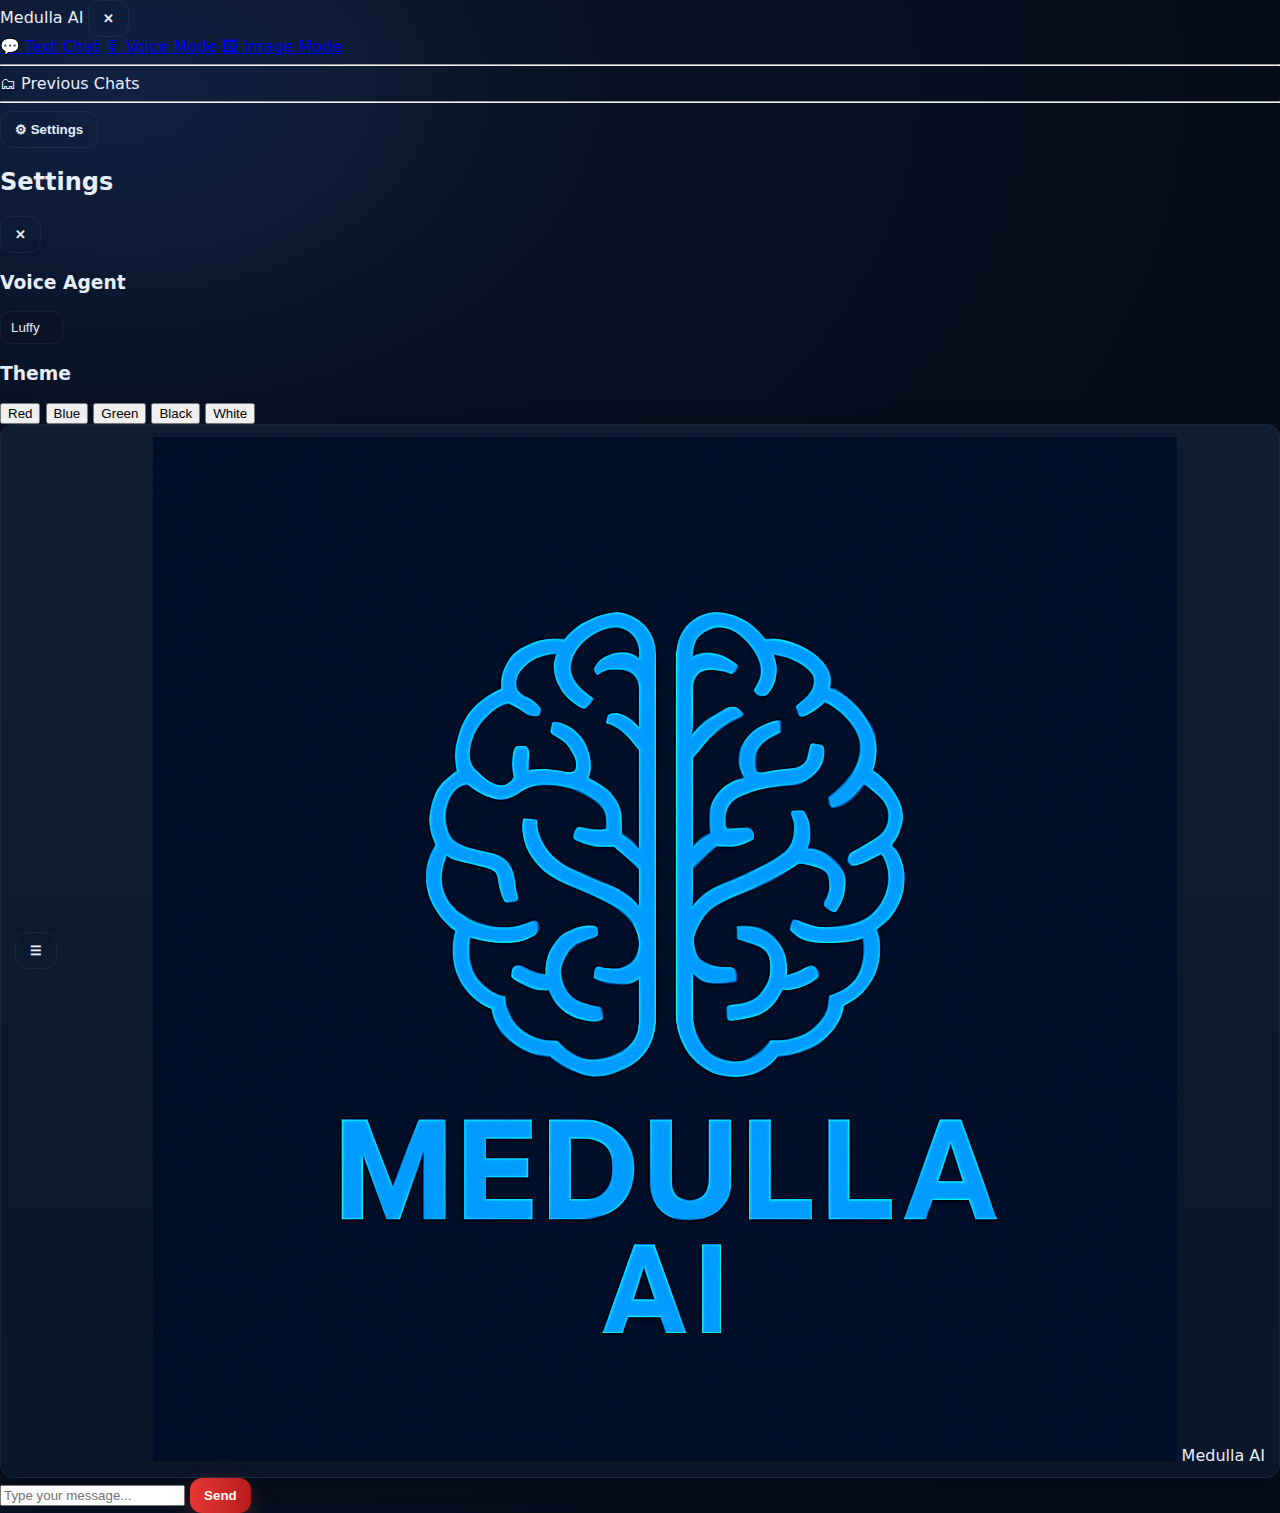
<file: templates/index.html>
<!doctype html>
<html lang="en">
<head>
  <meta charset="utf-8"/>
  <meta name="viewport" content="width=device-width, initial-scale=1"/>
  <title>Medulla AI — Chat</title>
  <link rel="stylesheet" href="/static/style.css"/>
</head>
<body class="theme-red">

<!-- ============ SIDEBAR DRAWER ============ -->
<aside id="sidebar" class="sidebar hidden">
  <div class="sidebar-head">
    <span class="side-title">Medulla AI</span>
    <button id="closeSidebar" class="btn ghost sm">✕</button>
  </div>

  <nav class="side-nav">
    <a href="/" class="active">💬 Text Chat</a>
    <a href="/voice">🎙 Voice Mode</a>
    <a href="/image">🖼 Image Mode</a>
  </nav>

  <hr class="side-hr">

  <div class="side-chats">
    <div class="side-chats-head">🗂 Previous Chats</div>
    <div id="chatList" class="chat-list"><!-- filled by JS --></div>
  </div>

  <hr class="side-hr">

  <button id="openSettings" class="btn ghost full">⚙ Settings</button>
</aside>

<div id="overlay" class="overlay hidden"></div>

<!-- ============ SETTINGS MODAL (FULLSCREEN M1) ============ -->
<div id="settingsModal" class="modal hidden">
  <div class="modal-head">
    <h2>Settings</h2>
    <button id="closeSettings" class="btn ghost sm">✕</button>
  </div>

  <section class="settings-section">
    <h3>Voice Agent</h3>
    <select id="agentSelect" class="select">
      <option>Luffy</option>
      <option>Naruto</option>
      <option>Nami</option>
      <option>Sita</option>
    </select>
  </section>

  <section class="settings-section">
    <h3>Theme</h3>
    <div class="theme-row">
      <button class="theme-btn" data-theme="red">Red</button>
      <button class="theme-btn" data-theme="blue">Blue</button>
      <button class="theme-btn" data-theme="green">Green</button>
      <button class="theme-btn" data-theme="black">Black</button>
      <button class="theme-btn" data-theme="white">White</button>
    </div>
  </section>
</div>

<!-- ============ TOP BAR ============ -->
<header class="topbar">
  <button id="openSidebar" class="btn ghost sm">☰</button>
  <div class="brand">
    <img src="/static/logo.png.png" class="logo">
    <span class="brand-title">Medulla AI</span>
  </div>
</header>

<!-- ============ CHAT PANEL ============ -->
<main class="chat-area">
  <div id="chat" class="chat-log"></div>

  <div class="chat-input-row">
    <input id="input" type="text" placeholder="Type your message..." autocomplete="off">
    <button id="send" class="btn accent">Send</button>
  </div>
</main>

<script>
/* ========== BASIC SIDEBAR TOGGLE ========== */
const sidebar  = document.getElementById("sidebar");
const overlay  = document.getElementById("overlay");
document.getElementById("openSidebar").onclick = ()=>{
  sidebar.classList.remove("hidden");

  </script>
</body>
</html>
</file>
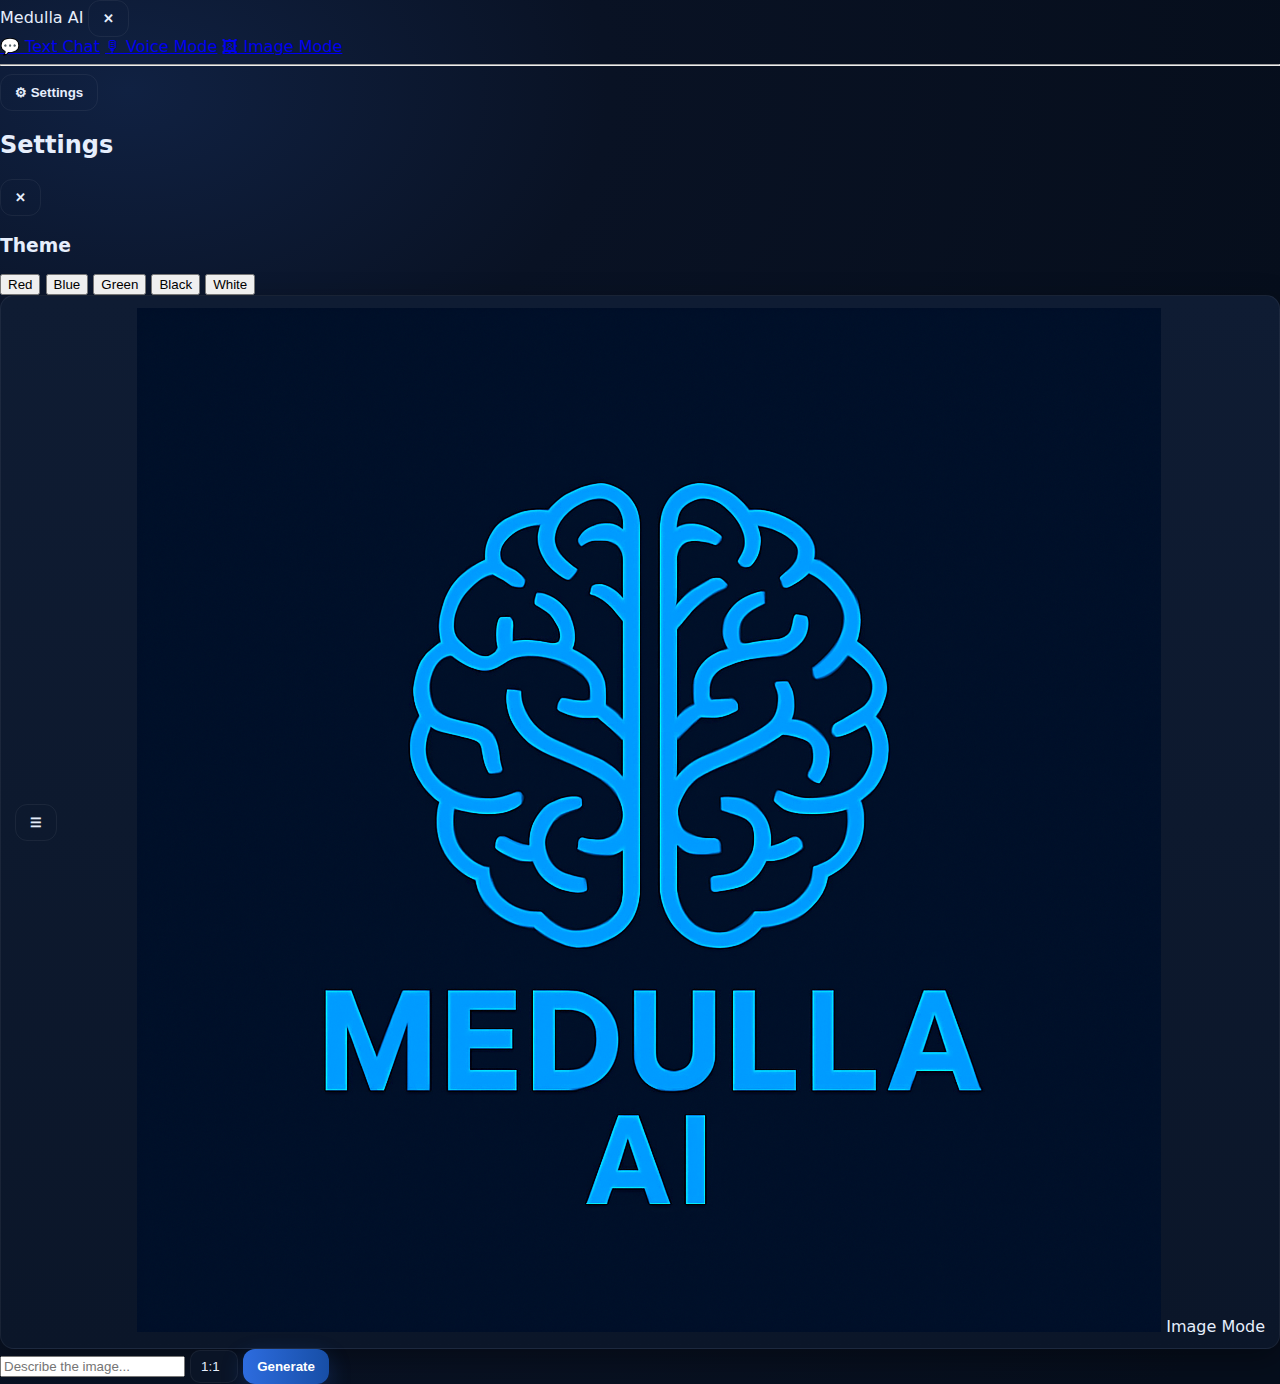
<file: templates/image.html>
<!doctype html>
<html lang="en">
<head>
  <meta charset="utf-8"/>
  <meta name="viewport" content="width=device-width, initial-scale=1"/>
  <title>Medulla AI — Image Mode</title>
  <link rel="stylesheet" href="/static/style.css"/>
</head>
<body class="theme-red">

<!-- ============ SIDEBAR ============ -->
<aside id="sidebar" class="sidebar hidden">
  <div class="sidebar-head">
    <span class="side-title">Medulla AI</span>
    <button id="closeSidebar" class="btn ghost sm">✕</button>
  </div>
  <nav class="side-nav">
    <a href="/">💬 Text Chat</a>
    <a href="/voice">🎙 Voice Mode</a>
    <a href="/image" class="active">🖼 Image Mode</a>
  </nav>
  <hr class="side-hr">
  <button id="openSettings" class="btn ghost full">⚙ Settings</button>
</aside>
<div id="overlay" class="overlay hidden"></div>

<!-- ============ SETTINGS MODAL (FULLSCREEN) ============ -->
<div id="settingsModal" class="modal hidden">
  <div class="modal-head">
    <h2>Settings</h2>
    <button id="closeSettings" class="btn ghost sm">✕</button>
  </div>
  <section class="settings-section">
    <h3>Theme</h3>
    <div class="theme-row">
      <button class="theme-btn" data-theme="red">Red</button>
      <button class="theme-btn" data-theme="blue">Blue</button>
      <button class="theme-btn" data-theme="green">Green</button>
      <button class="theme-btn" data-theme="black">Black</button>
      <button class="theme-btn" data-theme="white">White</button>
    </div>
  </section>
</div>

<!-- ============ TOP BAR ============ -->
<header class="topbar">
  <button id="openSidebar" class="btn ghost sm">☰</button>
  <div class="brand">
    <img src="/static/logo.png.png" class="logo">
    <span class="brand-title">Image Mode</span>
  </div>
</header>

<!-- ============ IMAGE UI ============ -->
<main class="image-area">
  <div class="image-input-row">
    <input id="imgPrompt" type="text" placeholder="Describe the image...">
    <select id="imgRatio" class="select">
      <option value="">1:1</option>
      <option value="16:9">16:9</option>
      <option value="9:16">9:16</option>
      <option value="4:3">4:3</option>
      <option value="3:4">3:4</option>
    </select>
    <button id="imgGen" class="btn primary">Generate</button>
  </div>

  <div id="imgStatus" class="status hidden"></div>
  <div id="imgResult" class="img-grid"></div>
</main>

<script>
/* ===== SIDEBAR & SETTINGS ===== */
const sidebar=document.getElementById("sidebar");
const overlay=document.getElementById("overlay");
document.getElementById("openSidebar").onclick=()=>{sidebar.classList.remove("hidden");overlay.classList.remove("hidden");};
document.getElementById("closeSidebar").onclick=
overlay.onclick=()=>{sidebar.classList.add("hidden");overlay.classList.add("hidden");};

const settingsModal=document.getElementById("settingsModal");
document.getElementById("openSettings").onclick=()=>{settingsModal.classList.remove("hidden");overlay.classList.remove("hidden");};
document.getElementById("closeSettings").onclick=()=>{settingsModal.classList.add("hidden");overlay.classList.add("hidden");};

/* ===== IMAGE GENERATE ===== */
const promptI=document.getElementById("imgPrompt");
const ratioI=document.getElementById("imgRatio");
const imgGen=document.getElementById("imgGen");
const imgStatus=document.getElementById("imgStatus");
const imgResult=document.getElementById("imgResult");

function setImgStatus(t,show=true){
  imgStatus.innerText=t||"";
  imgStatus.className="status "+(show?"":"hidden");
}

imgGen.onclick=async()=>{
  const prompt=promptI.value.trim();
  if(!prompt)return;
  setImgStatus("Generating…",true);
  try{
    const r=await fetch("/image",{method:"POST",headers:{"Content-Type":"application/json"},
      body:JSON.stringify({prompt,aspect_ratio:ratioI.value})});
    const d=await r.json();
    if(d.error){setImgStatus("Error: "+d.error,true);return;}
    setImgStatus("",false);

    const wrap=document.createElement("div");
    wrap.className="img-wrap";

    const img=document.createElement("img");
    img.src=d.image;
    img.className="gen-img";

    const dl=document.createElement("a");
    dl.className="download-btn";
    dl.href=d.image;
    dl.download="medulla_image.png";
    dl.innerText="⬇";

    wrap.appendChild(img);
    wrap.appendChild(dl);
    imgResult.appendChild(wrap);

  }catch(e){
    setImgStatus("Network error",true);
  }
};
</script>
</body>
</html>
</file>
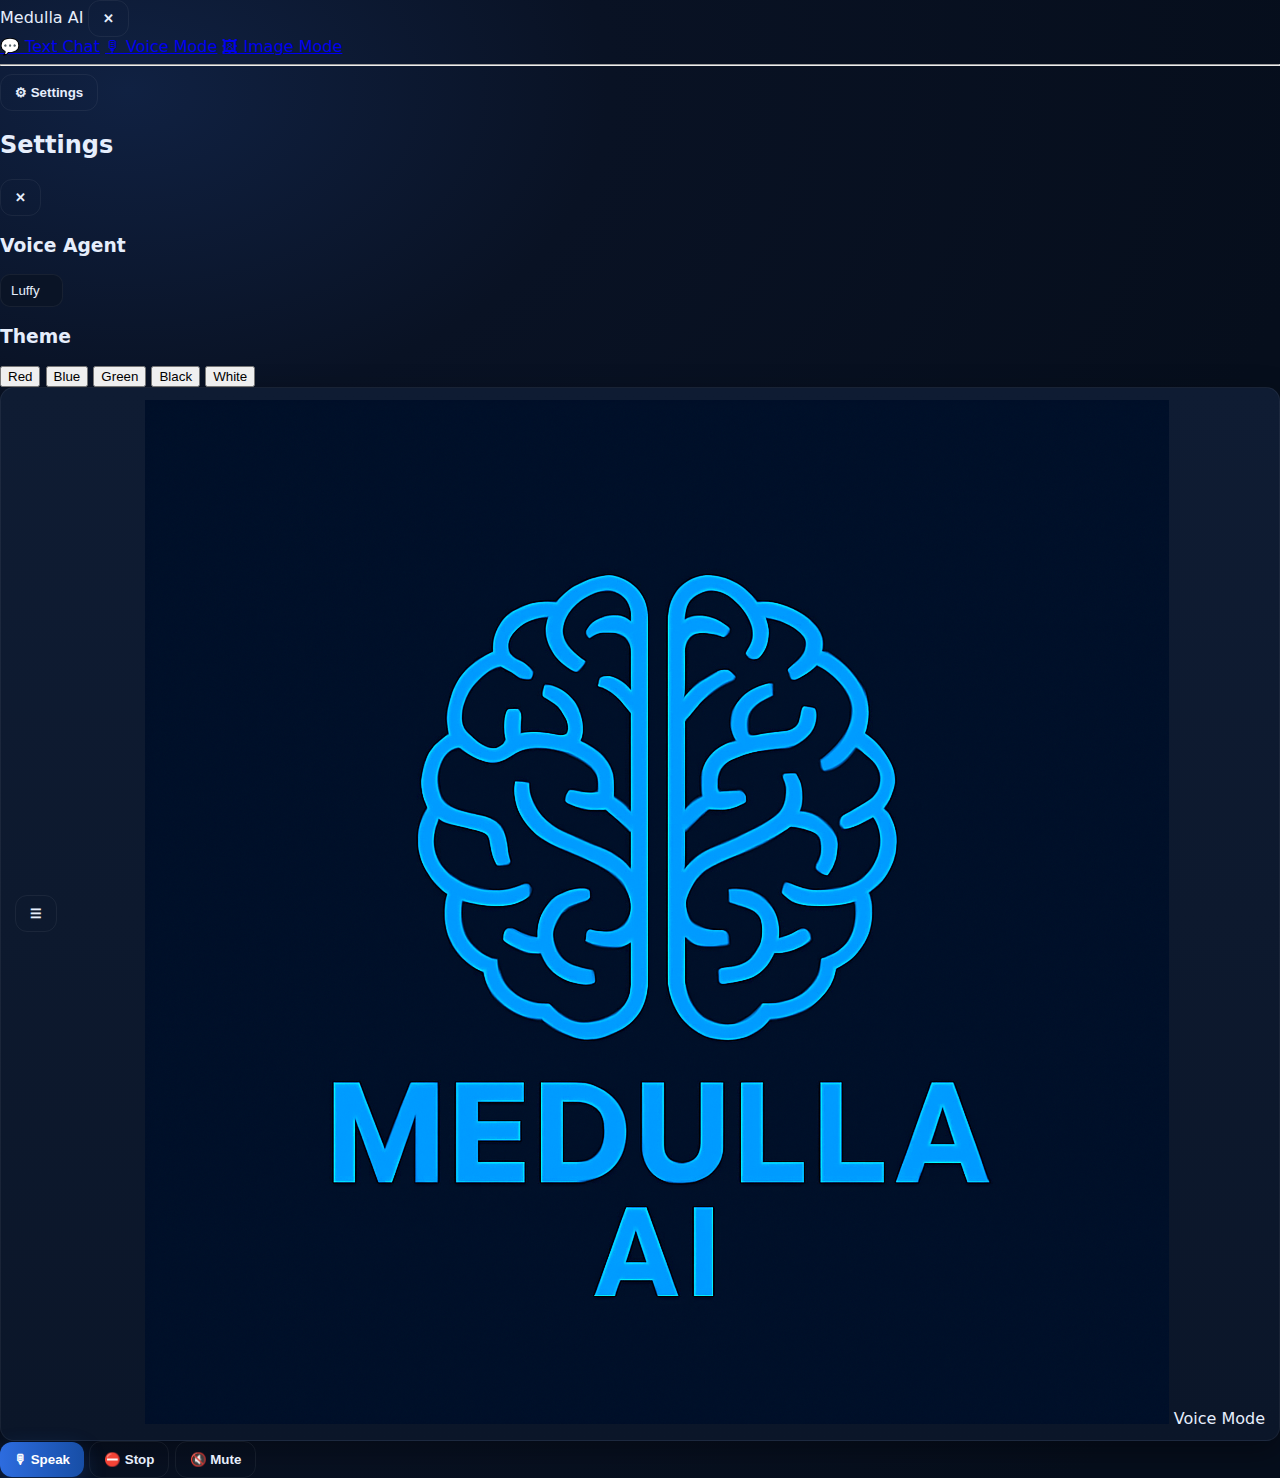
<file: templates/voice.html>
<!doctype html>
<html lang="en">
<head>
  <meta charset="utf-8"/>
  <meta name="viewport" content="width=device-width, initial-scale=1"/>
  <title>Medulla AI — Voice Mode</title>
  <link rel="stylesheet" href="/static/style.css"/>
</head>
<body class="theme-red voice-page">

<!-- ============ SIDEBAR ============ -->
<aside id="sidebar" class="sidebar hidden">
  <div class="sidebar-head">
    <span class="side-title">Medulla AI</span>
    <button id="closeSidebar" class="btn ghost sm">✕</button>
  </div>
  <nav class="side-nav">
    <a href="/">💬 Text Chat</a>
    <a href="/voice" class="active">🎙 Voice Mode</a>
    <a href="/image">🖼 Image Mode</a>
  </nav>
  <hr class="side-hr">
  <button id="openSettings" class="btn ghost full">⚙ Settings</button>
</aside>

<div id="overlay" class="overlay hidden"></div>

<!-- ============ FULLSCREEN SETTINGS MODAL ============ -->
<div id="settingsModal" class="modal hidden">
  <div class="modal-head">
    <h2>Settings</h2>
    <button id="closeSettings" class="btn ghost sm">✕</button>
  </div>
  <section class="settings-section">
    <h3>Voice Agent</h3>
    <select id="agentSelect" class="select">
      <option>Luffy</option>
      <option>Naruto</option>
      <option>Nami</option>
      <option>Sita</option>
    </select>
  </section>
  <section class="settings-section">
    <h3>Theme</h3>
    <div class="theme-row">
      <button class="theme-btn" data-theme="red">Red</button>
      <button class="theme-btn" data-theme="blue">Blue</button>
      <button class="theme-btn" data-theme="green">Green</button>
      <button class="theme-btn" data-theme="black">Black</button>
      <button class="theme-btn" data-theme="white">White</button>
    </div>
  </section>
</div>

<!-- ============ TOP BAR ============ -->
<header class="topbar">
  <button id="openSidebar" class="btn ghost sm">☰</button>
  <div class="brand">
    <img src="/static/logo.png.png" class="logo">
    <span class="brand-title">Voice Mode</span>
  </div>
</header>

<!-- ============ VOICE UI ============ -->
<main class="voice-area">
  <div class="brain-container">
    <div class="brain"></div>
    <div class="pulse"></div>
  </div>

  <div class="voice-buttons">
    <button id="micBtn" class="btn primary">🎙 Speak</button>
    <button id="stopBtn" class="btn ghost">⛔ Stop</button>
    <button id="muteBtn" class="btn ghost">🔇 Mute</button>
  </div>
</main>

<script>
/* ===== SIDEBAR ===== */
const sidebar=document.getElementById("sidebar");
const overlay=document.getElementById("overlay");
document.getElementById("openSidebar").onclick=()=>{sidebar.classList.remove("hidden");overlay.classList.remove("hidden");};
document.getElementById("closeSidebar").onclick=
overlay.onclick=()=>{sidebar.classList.add("hidden");overlay.classList.add("hidden");};

/* ===== SETTINGS MODAL ===== */
const settingsModal=document.getElementById("settingsModal");
document.getElementById("openSettings").onclick=()=>{settingsModal.classList.remove("hidden");overlay.classList.remove("hidden");};
document.getElementById("closeSettings").onclick=()=>{settingsModal.classList.add("hidden");overlay.classList.add("hidden");};

/* ===== STATE ===== */
let isMuted=false;
let isStopped=false;
let isListening=false;
const agentSelect=document.getElementById("agentSelect");

/* ===== SPEECH RECOGNITION ===== */
const SR=window.SpeechRecognition||window.webkitSpeechRecognition;
let recog=null;
if(SR){
  recog=new SR();
  recog.lang="en-US";
  recog.onstart=()=>{isListening=true;document.querySelector(".pulse").classList.add("show");};
  recog.onend=()=>{isListening=false;document.querySelector(".pulse").classList.remove("show");};
  recog.onresult=async e=>{
    const text=e.results[0][0].transcript;
    if(isStopped)return;
    const r=await fetch("/ask",{method:"POST",headers:{"Content-Type":"application/json"},
      body:JSON.stringify({message:text,agent:agentSelect.value})});
    const d=await r.json();
    if(!isMuted && d.reply){
      const u=new SpeechSynthesisUtterance(d.reply);
      speechSynthesis.cancel();
      speechSynthesis.speak(u);
      document.querySelector(".brain").classList.add("talk");
      setTimeout(()=>document.querySelector(".brain").classList.remove("talk"),800);
    }
  };
}

/* ===== BUTTONS ===== */
document.getElementById("micBtn").onclick=()=>{
  if(!recog)return;
  if(!isListening) try{recog.start();}catch{}
  else try{recog.stop();}catch{}
}
document.getElementById("stopBtn").onclick=()=>{isStopped=!isStopped;}
document.getElementById("muteBtn").onclick=()=>{isMuted=!isMuted; speechSynthesis.cancel();}
</script>
</body>
</html>
</file>
<file: static/style.css>
/* Medulla AI — Blue + Red + White theme */

:root{
  --bg:#0b1526;           /* deep blue background */
  --panel:#0f1c33;        /* card panel blue */
  --ink:#e6eefc;          /* near-white text */
  --muted:#a6b7d3;        /* muted text */
  --primary:#2d6cdf;      /* blue */
  --primary-2:#174ea6;    /* darker blue */
  --accent:#e53935;       /* red accent */
  --accent-2:#b71c1c;     /* darker red */
  --glass:rgba(255,255,255,0.06);
}

*{box-sizing:border-box}
html,body{height:100%}
body{
  margin:0;
  font-family: system-ui, -apple-system, "Segoe UI", Roboto, Arial, sans-serif;
  background: radial-gradient(1200px 800px at 10% 10%, #102142 0%, #091224 40%, #060e1c 100%);
  color: var(--ink);
  -webkit-font-smoothing:antialiased;
}

.container{
  width:min(980px,94vw);
  min-height:100vh;
  margin:0 auto;
  padding:16px;
  display:flex;
  flex-direction:column;
  gap:12px;
}

.topbar{
  display:flex;
  justify-content:space-between;
  align-items:center;
  background: linear-gradient(180deg, var(--panel), #0b1629);
  border:1px solid var(--glass);
  border-radius:14px;
  padding:12px 14px;
  box-shadow: 0 10px 30px rgba(0,0,0,0.35);
}

.brand h1{margin:0; font-size:20px}
.tag{margin:2px 0 0; color:var(--muted); font-size:12px}

.actions{display:flex; gap:8px; align-items:center}

/* Controls row */
.controls-row{
  display:flex;
  gap:10px;
  align-items:center;
  flex-wrap:wrap;
}
.voice-controls{
  display:flex;
  align-items:center;
  gap:10px;
  background: linear-gradient(180deg, #0d1930, #0b1629);
  border:1px solid var(--glass);
  border-radius:12px;
  padding:10px;
}
.select-label{
  display:flex;
  gap:8px;
  align-items:center;
  color:var(--muted);
}
.select{
  appearance:none;
  background:#0a1426;
  color:var(--ink);
  border:1px solid var(--glass);
  border-radius:10px;
  padding:8px 10px;
}

/* Chat */
.chat{
  flex:1 1 auto;
  border:1px solid var(--glass);
  background: rgba(11,22,41,0.6);
  border-radius:14px;
  padding:14px;
  overflow:auto;
  display:flex;
  flex-direction:column;
  gap:10px;
  box-shadow: inset 0 10px 30px rgba(0,0,0,0.25);
}

.msg{
  padding:10px 12px;
  border-radius:12px;
  max-width:86%;
  line-height:1.45;
}
.msg.user{
  align-self:flex-end;
  background: linear-gradient(180deg, rgba(45,108,223,0.18), rgba(45,108,223,0.10));
  border:1px solid rgba(45,108,223,0.25);
}
.msg.bot{
  align-self:flex-start;
  background: linear-gradient(180deg, rgba(229,57,53,0.18), rgba(229,57,53,0.10));
  border:1px solid rgba(229,57,53,0.25);
}
.msg.note{
  align-self:center;
  color:var(--muted);
  background: transparent;
  border: none;
  font-style: italic;
}

/* Composer */
.composer{
  display:flex;
  gap:10px;
  align-items:center;
  margin-top:6px;
}
.composer input{
  flex:1;
  background:#0a1426;
  color:var(--ink);
  border:1px solid var(--glass);
  border-radius:12px;
  padding:12px;
  font-size:15px;
  outline:none;
  box-shadow: inset 0 2px 10px rgba(0,0,0,0.35);
}

/* Buttons */
.btn{
  border:none;
  cursor:pointer;
  font-weight:800;
  color:#fff;
  border-radius:12px;
  padding:10px 14px;
  transition: transform .06s ease, opacity .15s ease;
}
.btn:active{ transform: translateY(1px) }

.btn.primary{
  background: linear-gradient(90deg, var(--primary), var(--primary-2));
  box-shadow: 0 8px 22px rgba(45,108,223,0.25);
}
.btn.accent{
  background: linear-gradient(90deg, var(--accent), var(--accent-2));
  box-shadow: 0 8px 22px rgba(229,57,53,0.25);
}
.btn.ghost{
  background: transparent;
  color: var(--ink);
  border:1px solid var(--glass);
}
.btn.danger{
  background: linear-gradient(90deg, var(--accent), var(--accent-2));
}

.btn.active{
  outline:2px solid rgba(255,255,255,0.22);
}

#mic-btn.recording{
  outline: 2px solid rgba(45,108,223,0.65);
  box-shadow: 0 0 0 6px rgba(45,108,223,0.18);
}

/* Status bar */
.status{
  margin-left:auto;
  color: var(--ink);
  background: rgba(255,255,255,0.06);
  border:1px solid var(--glass);
  border-radius:10px;
  padding:8px 10px;
  font-size:13px;
}
.status.hidden{ display:none }
.status.warn{ color:#ffd6d6; }

/* Responsive */
@media (max-width:720px){
  .topbar{flex-direction:column; align-items:stretch; gap:8px}
  .actions{justify-content:space-between}
  .voice-controls{flex:1}
  .composer{position:sticky; bottom:0; background:linear-gradient(180deg, rgba(0,0,0,0.12), transparent); padding-bottom:6px}
}
</file>
